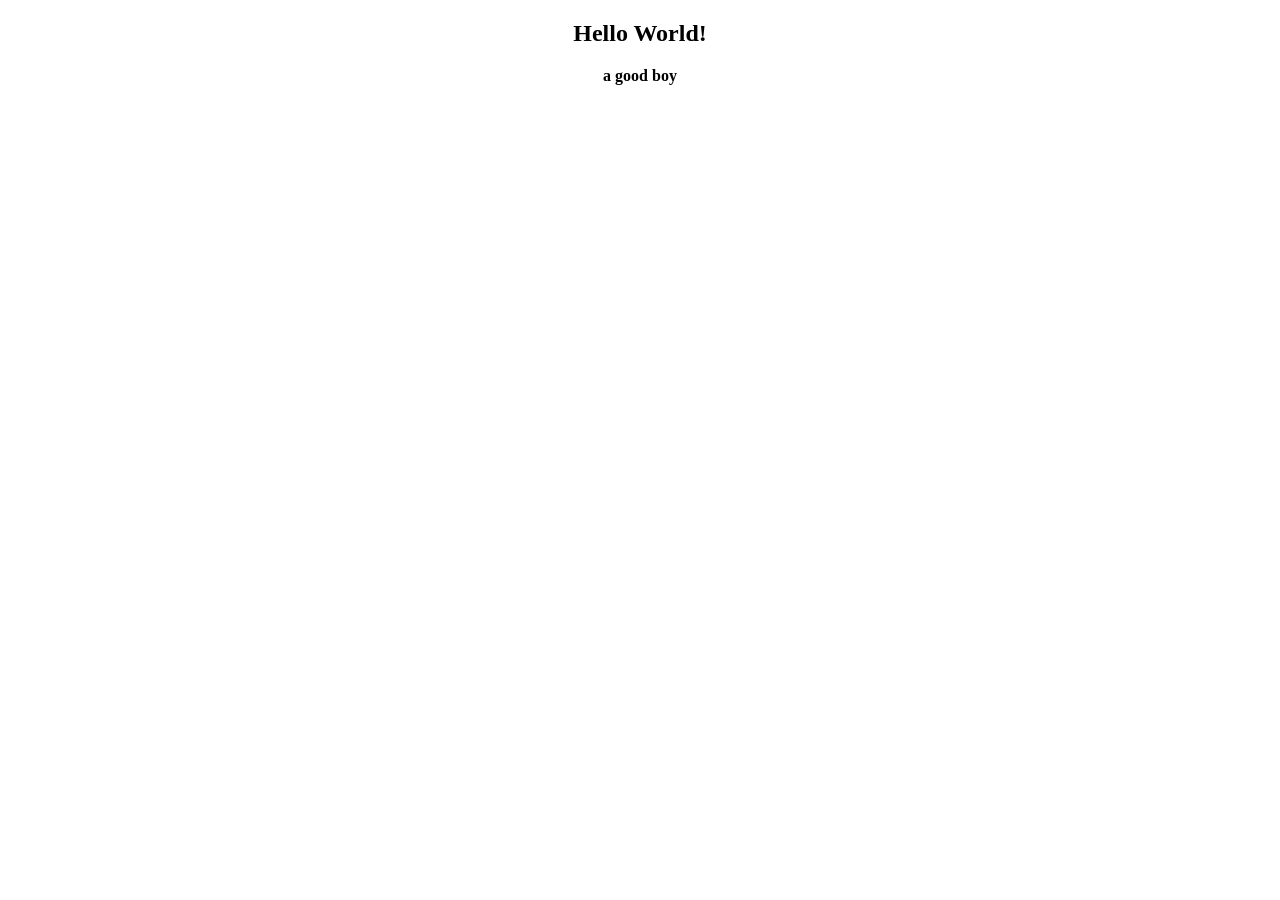
<file: qibao-webutils/src/main/resources/web/views/index.html>
<!DOCTYPE html>
<html lang="en">
<head>
    <meta charset="UTF-8">
    <title>Title</title>
</head>
<body>
<div align="center">
    <h2>Hello World!</h2>
</div>
<div align="center"> <b> a good boy  </b> </div>
</body>
</html>
</file>
